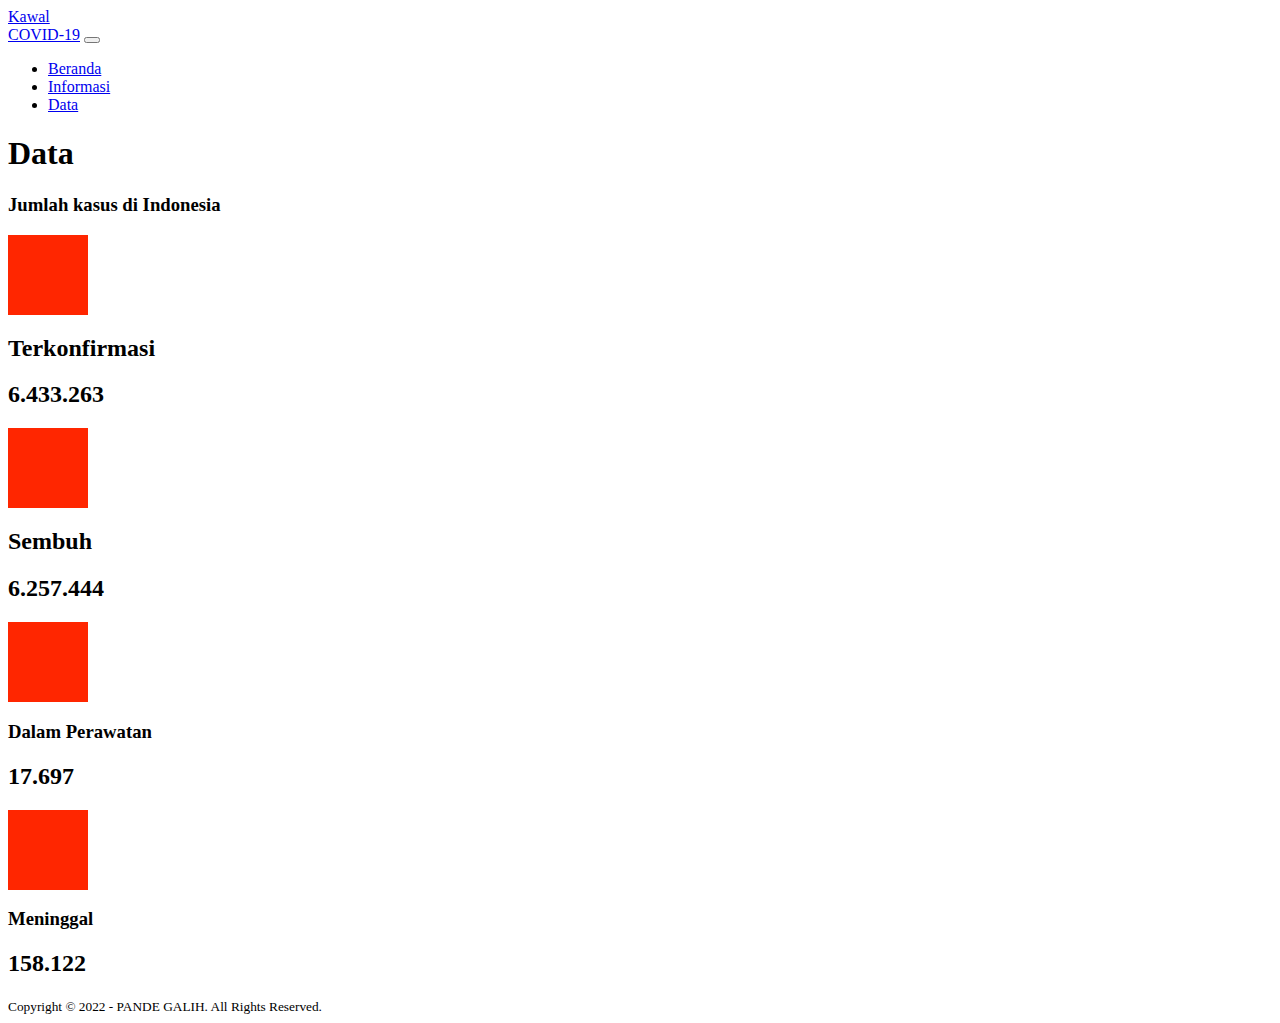
<file: Data.html>
<!doctype html>
<html lang="en">

<head>
    <meta charset="utf-8">
    <meta name="viewport" content="width=device-width, initial-scale=1">
    <title>COVID-19</title>
    <link href="https://cdn.jsdelivr.net/npm/bootstrap@5.2.2/dist/css/bootstrap.min.css" rel="stylesheet"
        integrity="sha384-Zenh87qX5JnK2Jl0vWa8Ck2rdkQ2Bzep5IDxbcnCeuOxjzrPF/et3URy9Bv1WTRi" crossorigin="anonymous">
    <link rel="stylesheet" href="https://cdnjs.cloudflare.com/ajax/libs/font-awesome/6.2.0/css/all.min.css"
        integrity="sha512-xh6O/CkQoPOWDdYTDqeRdPCVd1SpvCA9XXcUnZS2FmJNp1coAFzvtCN9BmamE+4aHK8yyUHUSCcJHgXloTyT2A=="
        crossorigin="anonymous" referrerpolicy="no-referrer" />
    <link rel="stylesheet" href="style.css">
</head>

<body>
    <!-- start navbar -->
    <nav class="navbar  bg-light py-3">
        <div class="container">
            <a class="navbar-brand" href="#">Kawal <br>COVID-19</a>
            <button class="navbar-toggler" type="button" data-bs-toggle="collapse" data-bs-target="#navbarSupportedContent"
                aria-controls="navbarSupportedContent" aria-expanded="false" aria-label="Toggle navigation">
                <span class="navbar-toggler-icon"></span>
            </button>
            <div class="collapse navbar-collapse" id="navbarSupportedContent">
                <ul class="navbar-nav ms-auto mb-2 mb-lg-0">
                    <li class="nav-item">
                        <a class="nav-link " aria-current="page" href="index.html">Beranda</a>
                    </li>
                    <li class="nav-item">
                        <a class="nav-link" href="informasi.html">Informasi</a>
                    </li>
                    <li class="nav-item">
                        <a class="nav-link active" href="Data.html">Data </a>
                    </li>
                </ul>
            </div>
        </div>
    </nav>
    <!-- end navbar -->
    

    <!-- product -->
    <div class="container text-center py-5">
        <h1 class="p-5">Data<h3>Jumlah kasus di Indonesia</h3></h1>
        
        <div class="row align-items-start">
            <div class="col m-3">
                <div class="bulat rounded-circle m-auto mb-3"></div>
                <h2 class="subtitle">Terkonfirmasi</h2>
                <h2 class="card-text">6.433.263</h2>
            </div>
            <div class="col m-3">
                <div class="bulat rounded-circle m-auto mb-3"></div>
                <h2 class="subtitle">Sembuh</h2>
                <h2 class="card-text">6.257.444</h2>
            </div>
            <div class="col m-3">
                <div class="bulat rounded-circle m-auto mb-3"></div>
                <h3 class="subtitle">Dalam Perawatan</h3>
                <h2 class="card-text">17.697</h2>
            </div>
            <div class="col m-3">
                <div class="bulat rounded-circle m-auto mb-3"></div>
                <h3 class="subtitle">Meninggal</h3>
                <h2 class="card-text">158.122</h2>
            </div>
        </div>
    </div>
    <!--  end product -->

    <!-- footer -->
	<footer>
		<div class="container">
			<small>Copyright &copy; 2022 - PANDE GALIH. All Rights Reserved.</small>
		</div>
	</footer>

    <!-- end footer -->

    <script src="https://cdn.jsdelivr.net/npm/bootstrap@5.2.2/dist/js/bootstrap.bundle.min.js"
        integrity="sha384-OERcA2EqjJCMA+/3y+gxIOqMEjwtxJY7qPCqsdltbNJuaOe923+mo//f6V8Qbsw3"
        crossorigin="anonymous"></script>
</body>

</html>
</file>
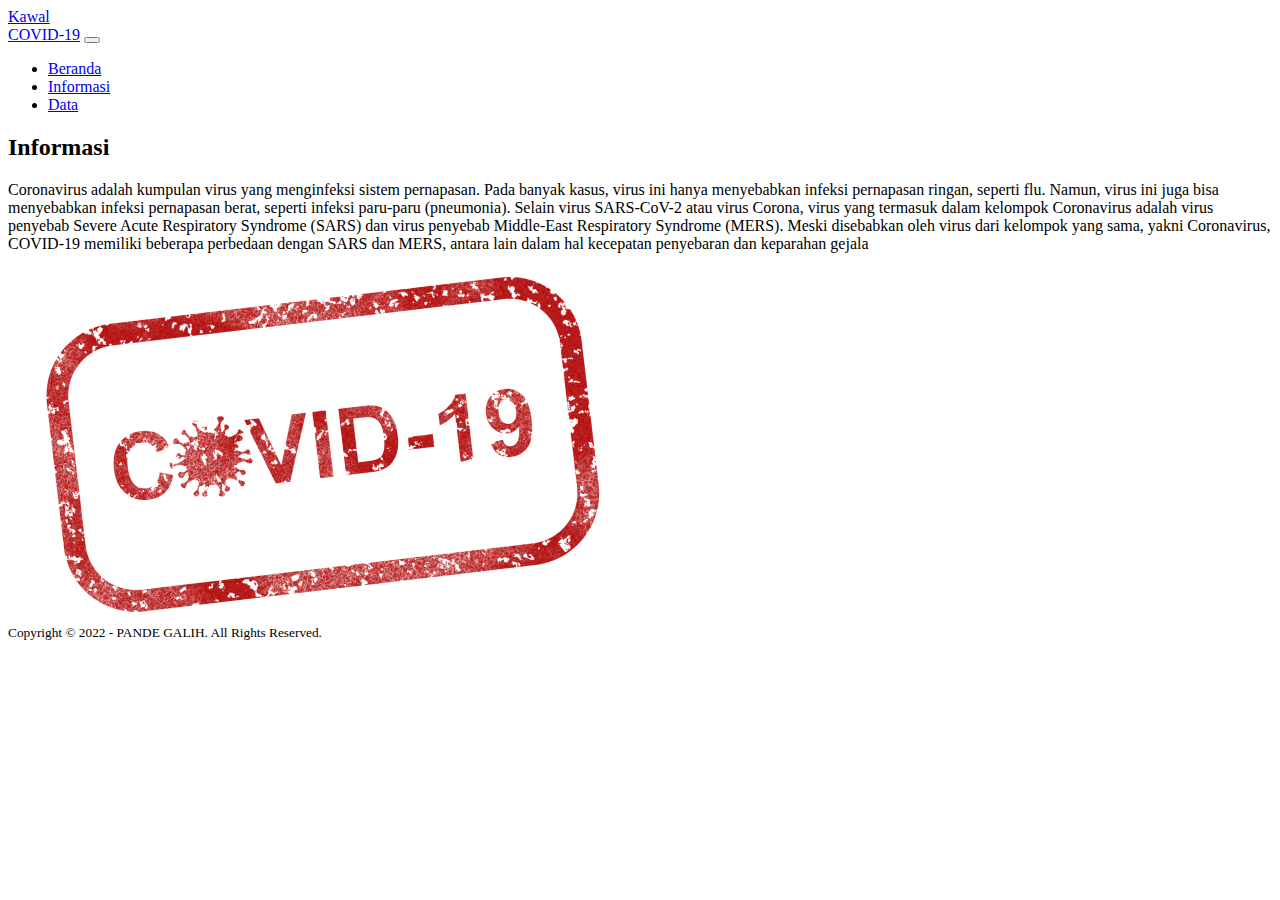
<file: informasi.html>
<!doctype html>
<html lang="en">

<head>
    <meta charset="utf-8">
    <meta name="viewport" content="width=device-width, initial-scale=1">
    <title>COVID-19</title>
    <link href="https://cdn.jsdelivr.net/npm/bootstrap@5.2.2/dist/css/bootstrap.min.css" rel="stylesheet"
        integrity="sha384-Zenh87qX5JnK2Jl0vWa8Ck2rdkQ2Bzep5IDxbcnCeuOxjzrPF/et3URy9Bv1WTRi" crossorigin="anonymous">
    <link rel="stylesheet" href="https://cdnjs.cloudflare.com/ajax/libs/font-awesome/6.2.0/css/all.min.css"
        integrity="sha512-xh6O/CkQoPOWDdYTDqeRdPCVd1SpvCA9XXcUnZS2FmJNp1coAFzvtCN9BmamE+4aHK8yyUHUSCcJHgXloTyT2A=="
        crossorigin="anonymous" referrerpolicy="no-referrer" />
    <link rel="stylesheet" href="style.css">
</head>

<body>
    <!-- start navbar -->
    <nav class="navbar  bg-light py-3">
        <div class="container">
            <a class="navbar-brand" href="#">Kawal <br>COVID-19</a>
            <button class="navbar-toggler" type="button" data-bs-toggle="collapse" data-bs-target="#navbarSupportedContent"
                aria-controls="navbarSupportedContent" aria-expanded="false" aria-label="Toggle navigation">
                <span class="navbar-toggler-icon"></span>
            </button>
            <div class="collapse navbar-collapse" id="navbarSupportedContent">
                <ul class="navbar-nav ms-auto mb-2 mb-lg-0">
                    <li class="nav-item">
                        <a class="nav-link " aria-current="page" href="index.html">Beranda</a>
                    </li>
                    <li class="nav-item">
                        <a class="nav-link active" href="informasi.html">Informasi</a>
                    </li>
                    <li class="nav-item">
                        <a class="nav-link" href="data.html">Data </a>
                    </li>
                </ul>
            </div>
        </div>
    </nav>
    <!-- end navbar -->
    

    

    <!-- Informasi -->
    <section class="section bg-light py-5">
        <div class="container">
            <div class="row  align-items-center">
                <div class="col pl-5">
                    <h2 class="title">Informasi</h2>
                    <p>Coronavirus adalah kumpulan virus yang menginfeksi sistem pernapasan. Pada banyak kasus, virus ini hanya menyebabkan infeksi pernapasan ringan, seperti flu. Namun, virus ini juga bisa menyebabkan infeksi pernapasan berat, seperti infeksi paru-paru (pneumonia).
                        Selain virus SARS-CoV-2 atau virus Corona, virus yang termasuk dalam kelompok Coronavirus adalah virus penyebab Severe Acute Respiratory Syndrome (SARS) dan virus penyebab Middle-East Respiratory Syndrome (MERS).                        
                        Meski disebabkan oleh virus dari kelompok yang sama, yakni Coronavirus, COVID-19 memiliki beberapa perbedaan dengan SARS dan MERS, antara lain dalam hal kecepatan penyebaran dan keparahan gejala</p>
                </div>
                <div class="col p-5">
                    <img src="covid.png" class="img-fluid" alt="gambar">
                </div>
            </div>
        </div>
    </section>
    <!-- end about -->

    


    <!-- footer -->
	<footer>
		<div class="container">
			<small>Copyright &copy; 2022 - PANDE GALIH. All Rights Reserved.</small>
		</div>
	</footer>

    <!-- end footer -->

    <script src="https://cdn.jsdelivr.net/npm/bootstrap@5.2.2/dist/js/bootstrap.bundle.min.js"
        integrity="sha384-OERcA2EqjJCMA+/3y+gxIOqMEjwtxJY7qPCqsdltbNJuaOe923+mo//f6V8Qbsw3"
        crossorigin="anonymous"></script>
</body>

</html>
</file>
<file: style.css>
/* hero */


.hero{
    height: 100vh;
	background-image: url(../19.jpg) ;
	background-size: cover;
	position: relative;
	display: flex;
	justify-content: center;
	align-items: center; ;   
}

/* produk */
.bulat {
    height: 5rem;
    width: 5rem;
    background-color: #ff2600;
    position: relative;
}

.bulat i {
    position: absolute;
    left: 50%;
    top: 50%;
    transform: translate(-50%, -50%);
}
</file>
